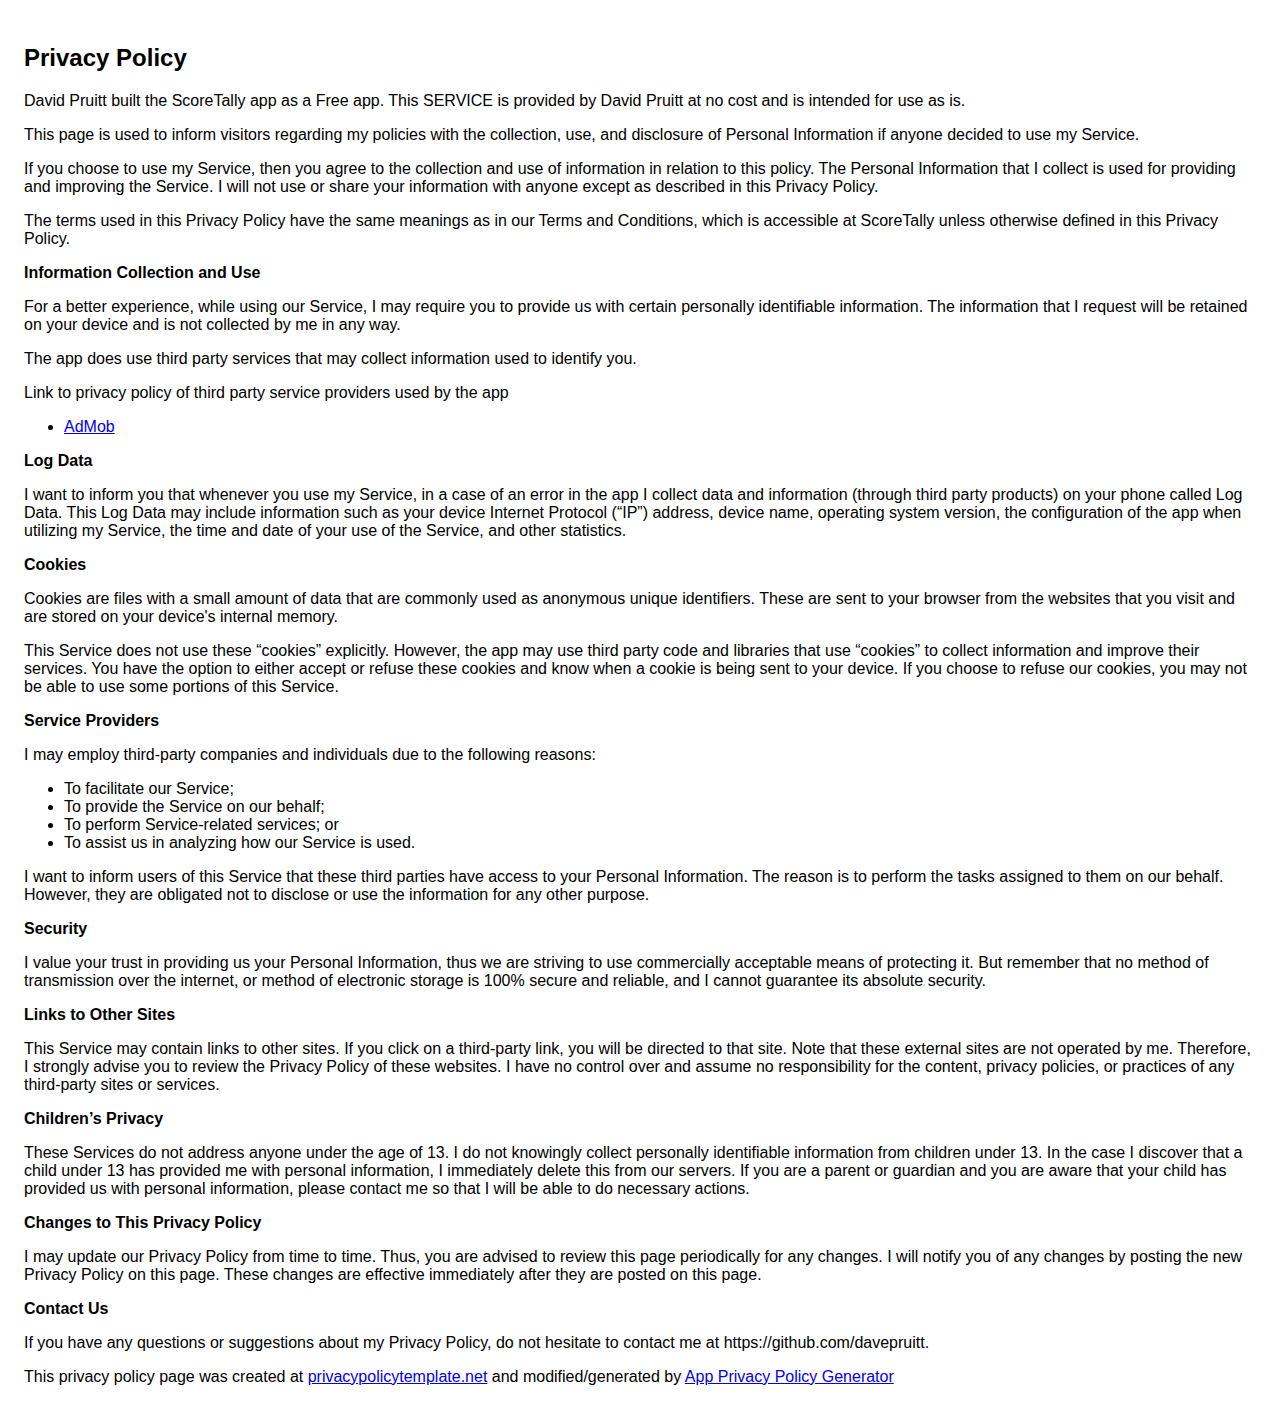
<file: scoretally_privacy_policy.html>
<!DOCTYPE html>
    <html>
    <head>
      <meta charset='utf-8'>
      <meta name='viewport' content='width=device-width'>
      <title>Privacy Policy</title>
      <style> body { font-family: 'Helvetica Neue', Helvetica, Arial, sans-serif; padding:1em; } </style>
    </head>
    <body>
    <h2>Privacy Policy</h2> <p>
                    David Pruitt built the ScoreTally app as
                    a Free app. This SERVICE is provided by
                    David Pruitt at no cost and is intended for
                    use as is.
                  </p> <p>
                    This page is used to inform visitors regarding
                    my policies with the collection, use, and
                    disclosure of Personal Information if anyone decided to use
                    my Service.
                  </p> <p>
                    If you choose to use my Service, then you agree
                    to the collection and use of information in relation to this
                    policy. The Personal Information that I collect is
                    used for providing and improving the Service.
                    I will not use or share your
                    information with anyone except as described in this Privacy
                    Policy.
                  </p> <p>
                    The terms used in this Privacy Policy have the same meanings
                    as in our Terms and Conditions, which is accessible at
                    ScoreTally unless otherwise defined in this Privacy
                    Policy.
                  </p> <p><strong>Information Collection and Use</strong></p> <p>
                    For a better experience, while using our Service,
                    I may require you to provide us with certain
                    personally identifiable information. The
                    information that I request will be
                    retained on your device and is not collected by me in any way.
                  </p> <p>
                    The app does use third party services that may collect
                    information used to identify you.
                  </p> <div><p>
                      Link to privacy policy of third party service providers
                      used by the app
                    </p> <ul><!----><li><a href="https://support.google.com/admob/answer/6128543?hl=en" target="_blank">AdMob</a></li><!----><!----><!----><!----><!----><!----><!----><!----><!----></ul></div> <p><strong>Log Data</strong></p> <p>
                    I want to inform you that whenever
                    you use my Service, in a case of an error in the
                    app I collect data and information (through third
                    party products) on your phone called Log Data. This Log Data
                    may include information such as your device Internet
                    Protocol (“IP”) address, device name, operating system
                    version, the configuration of the app when utilizing
                    my Service, the time and date of your use of the
                    Service, and other statistics.
                  </p> <p><strong>Cookies</strong></p> <p>
                    Cookies are files with a small amount of data that are
                    commonly used as anonymous unique identifiers. These are
                    sent to your browser from the websites that you visit and
                    are stored on your device's internal memory.
                  </p> <p>
                    This Service does not use these “cookies” explicitly.
                    However, the app may use third party code and libraries that
                    use “cookies” to collect information and improve their
                    services. You have the option to either accept or refuse
                    these cookies and know when a cookie is being sent to your
                    device. If you choose to refuse our cookies, you may not be
                    able to use some portions of this Service.
                  </p> <p><strong>Service Providers</strong></p> <p>
                    I may employ third-party companies
                    and individuals due to the following reasons:
                  </p> <ul><li>To facilitate our Service;</li> <li>To provide the Service on our behalf;</li> <li>To perform Service-related services; or</li> <li>To assist us in analyzing how our Service is used.</li></ul> <p>
                    I want to inform users of this
                    Service that these third parties have access to your
                    Personal Information. The reason is to perform the tasks
                    assigned to them on our behalf. However, they are obligated
                    not to disclose or use the information for any other
                    purpose.
                  </p> <p><strong>Security</strong></p> <p>
                    I value your trust in providing us
                    your Personal Information, thus we are striving to use
                    commercially acceptable means of protecting it. But remember
                    that no method of transmission over the internet, or method
                    of electronic storage is 100% secure and reliable, and
                    I cannot guarantee its absolute security.
                  </p> <p><strong>Links to Other Sites</strong></p> <p>
                    This Service may contain links to other sites. If you click
                    on a third-party link, you will be directed to that site.
                    Note that these external sites are not operated by
                    me. Therefore, I strongly advise you to
                    review the Privacy Policy of these websites.
                    I have no control over and assume no
                    responsibility for the content, privacy policies, or
                    practices of any third-party sites or services.
                  </p> <p><strong>Children’s Privacy</strong></p> <p>
                    These Services do not address anyone under the age of 13.
                    I do not knowingly collect personally
                    identifiable information from children under 13. In the case
                    I discover that a child under 13 has provided
                    me with personal information,
                    I immediately delete this from our servers. If you
                    are a parent or guardian and you are aware that your child
                    has provided us with personal information, please contact
                    me so that I will be able to do
                    necessary actions.
                  </p> <p><strong>Changes to This Privacy Policy</strong></p> <p>
                    I may update our Privacy Policy from
                    time to time. Thus, you are advised to review this page
                    periodically for any changes. I will
                    notify you of any changes by posting the new Privacy Policy
                    on this page. These changes are effective immediately after
                    they are posted on this page.
                  </p> <p><strong>Contact Us</strong></p> <p>
                    If you have any questions or suggestions about
                    my Privacy Policy, do not hesitate to contact
                    me at https://github.com/davepruitt.
                  </p> <p>
                    This privacy policy page was created at
                    <a href="https://privacypolicytemplate.net" target="_blank">privacypolicytemplate.net</a>
                    and modified/generated by
                    <a href="https://app-privacy-policy-generator.firebaseapp.com/" target="_blank">App Privacy Policy Generator</a></p>
    </body>
    </html>
</file>
